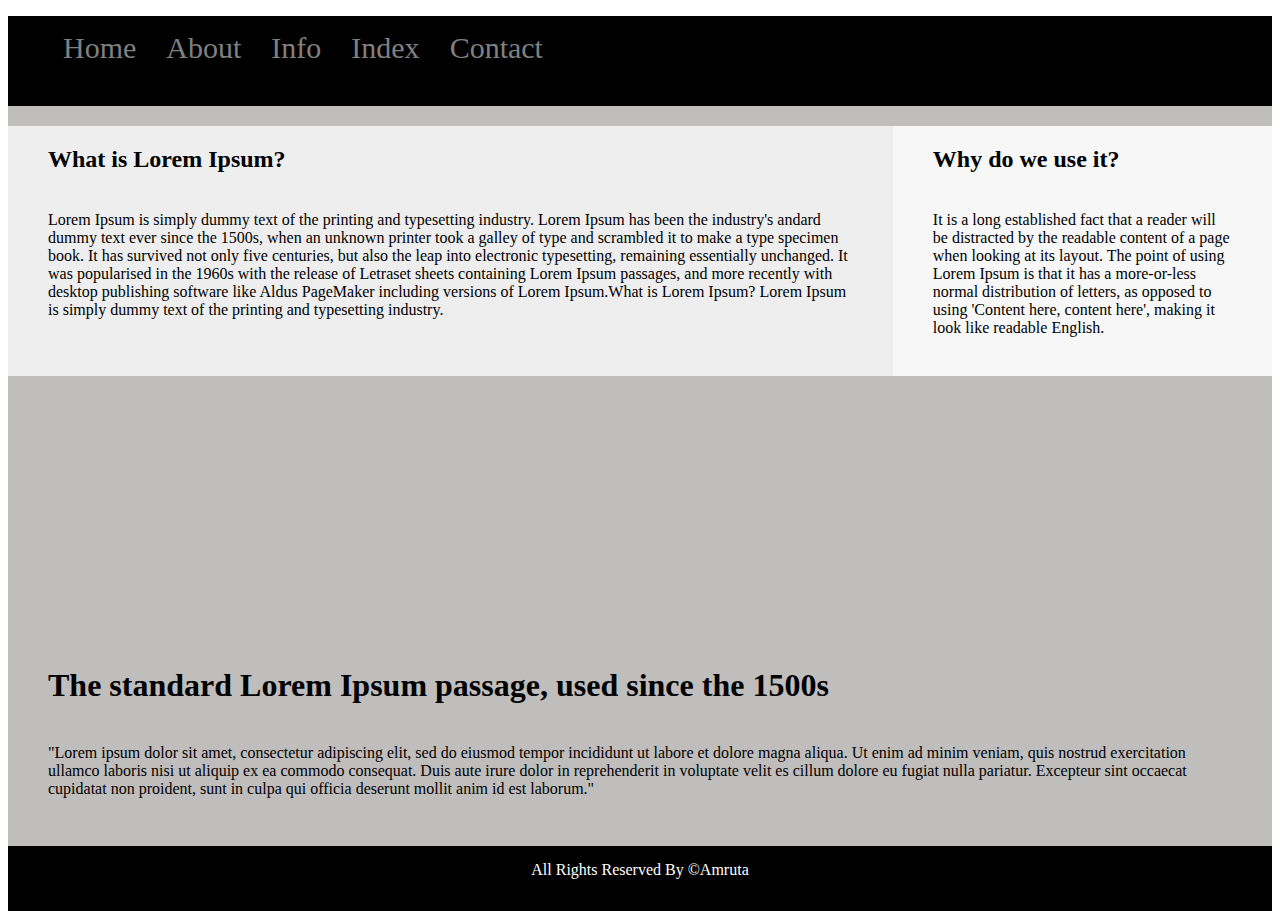
<file: index.html>
<!DOCTYPE html>
<!DOCTYPE html>
<html lang="en">

<head>
    <meta charset="UTF-8">
    <meta http-equiv="X-UA-Compatible" content="IE=edge">
    <meta name="viewport" content="width=device-width, initial-scale=1.0">
    <title>Index Page</title>
    <link rel="icon" href="img/icons8-index-48.png">
    <link rel="stylesheet" href="css/style.css">



</head>

<body>
    <div id="div1">
        <ul>
            <li><a href="Home.html">Home</a></li>
            <li><a href="about.html">About</a></li>
            
            <li><a href="info.html">Info</a></li>
            <li><a href="index.html">Index</a></li>
            <li><a href="contact.html">Contact</a></li>

        </ul>


    </div>

    <!-- <div id="div2">
        div 2
    </div>

    <div id="div3">
        div 3

    </div>

    <div id="div4">
        div 4

    </div> -->
    <div class="indexcontent">
        <div id="div5">
            <blockquote>  <h2>What is Lorem Ipsum?</h2><br>
                Lorem Ipsum is simply dummy text of the printing and typesetting industry. Lorem Ipsum has been the industry's 
                andard dummy text ever since the 1500s, when an unknown printer took a galley of type and 
                scrambled it to make a type specimen book. It has survived not only five centuries, but also 
                the leap into electronic typesetting, remaining essentially unchanged. It was popularised in the 1960s 
                with the release of Letraset sheets containing Lorem Ipsum passages, and more recently with desktop publishing software like Aldus PageMaker including versions of Lorem Ipsum.What is Lorem Ipsum?
                Lorem Ipsum is simply dummy text of the printing and typesetting industry. </blockquote>

        </div>

        <div id="div6">
            <blockquote>
                <h2>Why do we use it?</h2><br>
    It is a long established fact that a reader will be distracted by the readable content of a page when 
    looking at its layout. The point of using Lorem Ipsum is that it has a more-or-less normal distribution 
    of letters, as opposed to using 'Content here, content here', making it look like readable English. 
     </blockquote>
        </div>
    </div>
     <div id="div7">
        <blockquote>  <h1>The standard Lorem Ipsum passage, used since the 1500s </h1> <br>
            "Lorem ipsum dolor sit amet, consectetur adipiscing elit, sed do eiusmod tempor incididunt ut 
            labore et dolore magna aliqua. Ut enim ad minim veniam, quis nostrud exercitation ullamco 
            laboris nisi ut aliquip ex ea commodo consequat. Duis aute irure dolor in reprehenderit 
            in voluptate velit es cillum dolore eu fugiat nulla pariatur. Excepteur sint occaecat cupidatat non proident, 
            sunt in culpa qui officia deserunt mollit anim id est laborum."</blockquote>
            

    </div> 

    <div class="footer">
        All Rights Reserved By ©Amruta
    </div>
</body>

</html>
</file>
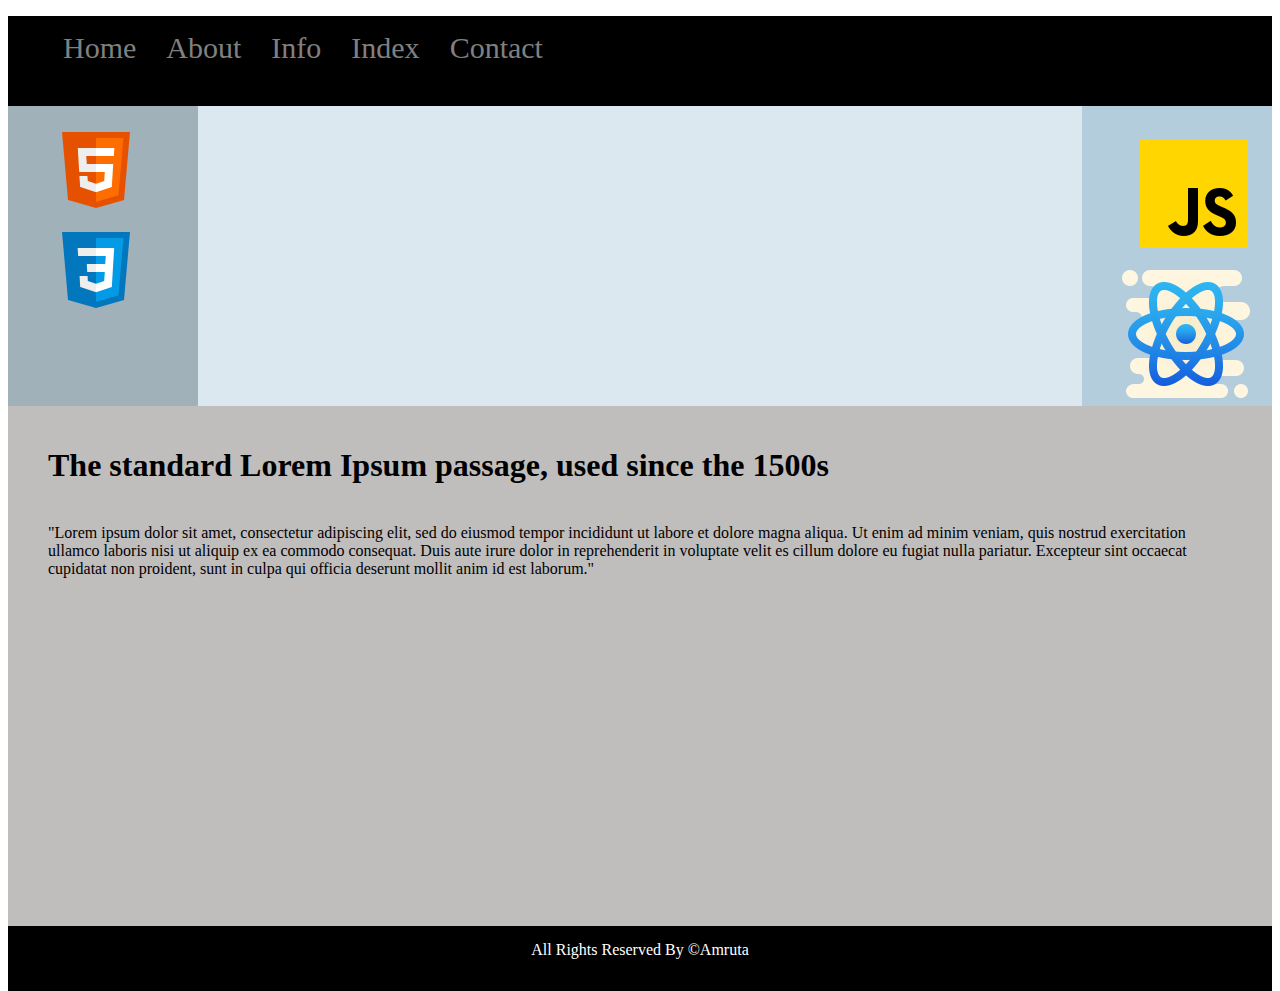
<file: about.html>
<!DOCTYPE html>
<!DOCTYPE html>
<html lang="en">

<head>
    <meta charset="UTF-8">
    <meta http-equiv="X-UA-Compatible" content="IE=edge">
    <meta name="viewport" content="width=device-width, initial-scale=1.0">
    <title>About Page</title>
    <link rel="icon" href="img/icons8-about-30.png">
    <link rel="stylesheet" href="css/style.css">



</head>

<body>
    <div id="div1">
        <ul>
            <li><a href="Home.html">Home</a></li>
            <li><a href="about.html">About</a></li>
           
            <li><a href="info.html">Info</a></li>
            <li><a href="index.html">Index</a></li>
            <li><a href="contact.html">Contact</a></li>
            
        </ul>
        

    </div>

    <div id="div2">
        <blockquote>
            <img src="img/icons8-html-5-96.png" alt="HTML5"> 
            <img src="img/icons8-css3-96.png" alt="CSS3">
        </blockquote>
    </div>

    <div id="div3">
        

    </div>

    <div id="div4">
        <blockquote>
            <img src="img/icons8-javascript-144.png" alt="JAVASCRIPT">
                <img src="img/icons8-react-native-128.png" alt="REACT">
    
        </blockquote>

    </div>

    <!-- <div id="div5">
        div 5

    </div>

    <div id="div6">
        div 6
    </div>-->

    <div class="div7">
        <blockquote>  <h1>The standard Lorem Ipsum passage, used since the 1500s </h1> <br>
            "Lorem ipsum dolor sit amet, consectetur adipiscing elit, sed do eiusmod tempor incididunt ut 
            labore et dolore magna aliqua. Ut enim ad minim veniam, quis nostrud exercitation ullamco 
            laboris nisi ut aliquip ex ea commodo consequat. Duis aute irure dolor in reprehenderit 
            in voluptate velit es cillum dolore eu fugiat nulla pariatur. Excepteur sint occaecat cupidatat non proident, 
            sunt in culpa qui officia deserunt mollit anim id est laborum."</blockquote>
            

    </div>

    <div class="footer">
        All Rights Reserved By ©Amruta 
    </div> 
</body>

</html>
</file>
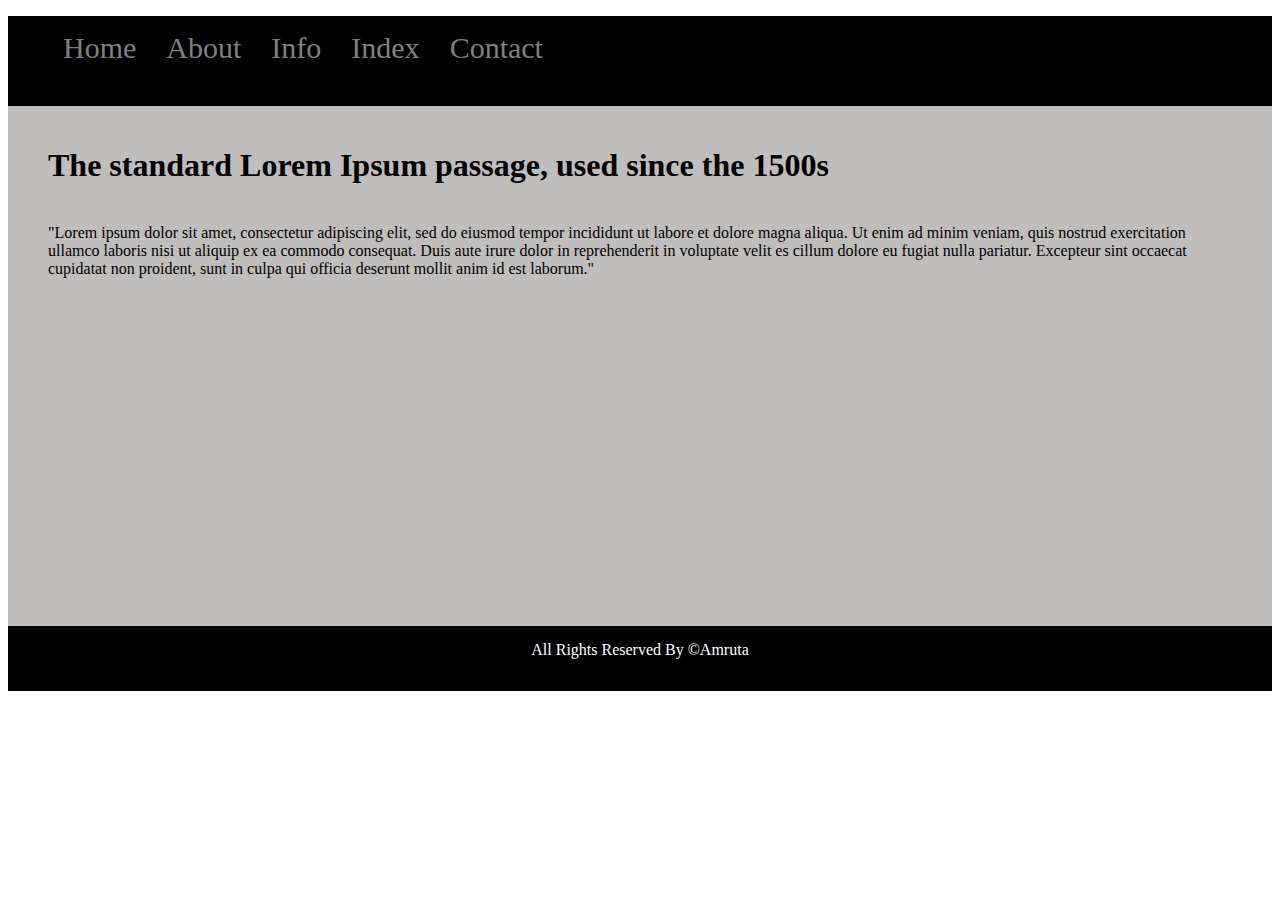
<file: contact.html>
<!DOCTYPE html>
<!DOCTYPE html>
<html lang="en">

<head>
    <meta charset="UTF-8">
    <meta http-equiv="X-UA-Compatible" content="IE=edge">
    <meta name="viewport" content="width=device-width, initial-scale=1.0">
    <title>contact Page</title>
    <link rel="icon" href="img/contact.png">
    <link rel="stylesheet" href="css/style.css">



</head>

<body>
    <div id="div1">
        <ul>
            <li><a href="Home.html">Home</a></li>
            <li><a href="about.html">About</a></li>
            
            <li><a href="info.html">Info</a></li>
            <li><a href="index.html">Index</a></li>
            <li><a href="contact.html">Contact</a></li>
            
        </ul>
        

    </div>

    <!-- <div id="div2">
        div 2
    </div>

    <div id="div3">
        div 3

    </div>

    <div id="div4">
        div 4

    </div>

    <div id="div5">
        div 5

    </div>

    <div id="div6">
        div 6
    </div> -->

    <div class="div7">
        <blockquote>  <h1>The standard Lorem Ipsum passage, used since the 1500s </h1> <br>
            "Lorem ipsum dolor sit amet, consectetur adipiscing elit, sed do eiusmod tempor incididunt ut 
            labore et dolore magna aliqua. Ut enim ad minim veniam, quis nostrud exercitation ullamco 
            laboris nisi ut aliquip ex ea commodo consequat. Duis aute irure dolor in reprehenderit 
            in voluptate velit es cillum dolore eu fugiat nulla pariatur. Excepteur sint occaecat cupidatat non proident, 
            sunt in culpa qui officia deserunt mollit anim id est laborum."</blockquote>
            

    </div>

    <div  class="footer">
        All Rights Reserved By ©Amruta 
    </div>
</body>

</html>
</file>
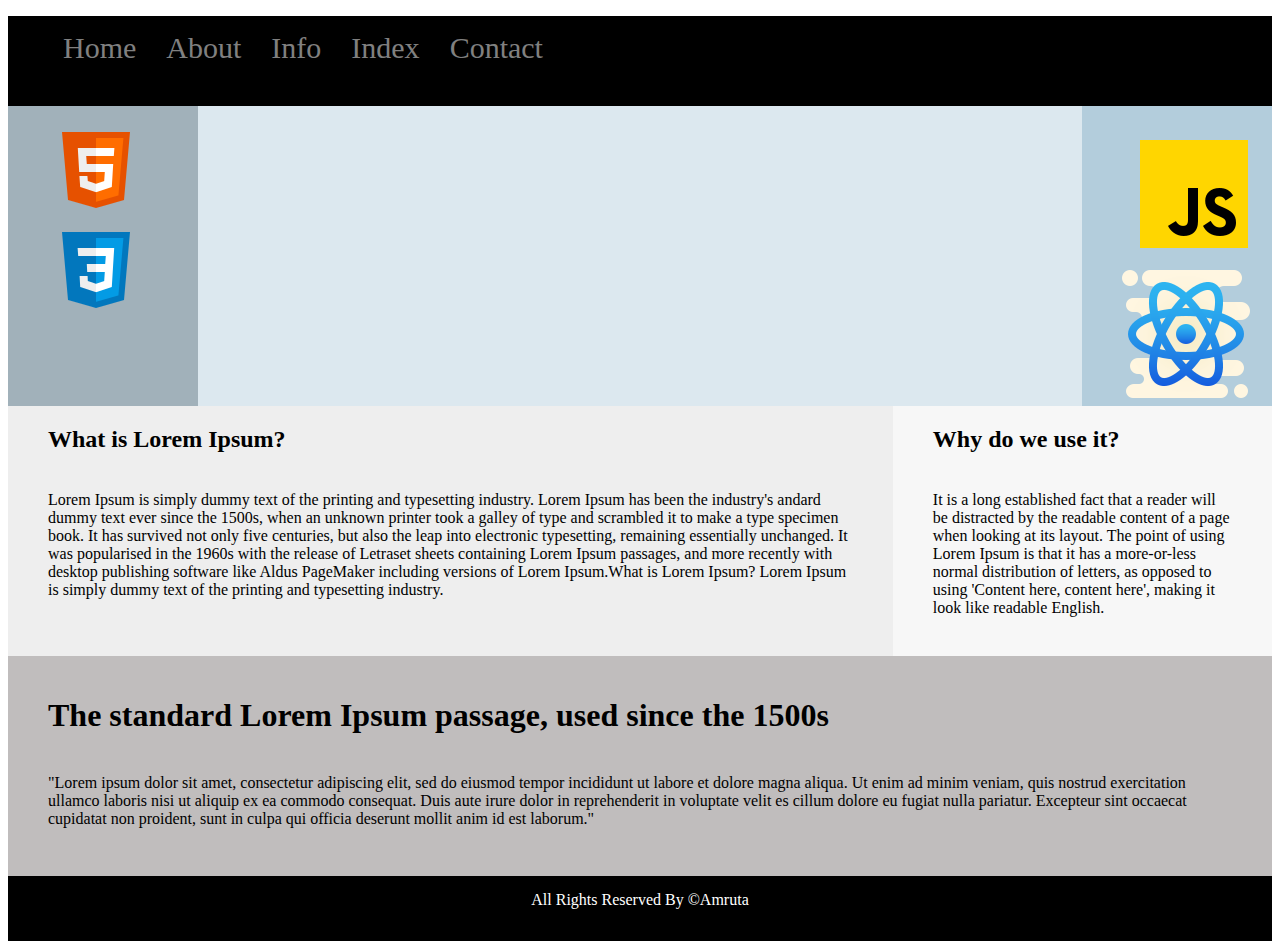
<file: Home.html>
<!DOCTYPE html>
<html lang="en">

<head>
    <meta charset="UTF-8">
    <meta http-equiv="X-UA-Compatible" content="IE=edge">
    <meta name="viewport" content="width=device-width, initial-scale=1.0">
    <title>Home Page</title>
    <link rel="icon" href="img/home.png">
    <link rel="stylesheet" href="css/style.css">



</head>

<body>
    <div id="div1">
        <ul>
            <li><a href="Home.html">Home</a></li>
            <li><a href="about.html">About</a></li>
           
            <li><a href="info.html">Info</a></li>
            <li><a href="index.html">Index</a></li>
            <li><a href="contact.html">Contact</a></li>
            
        </ul>
        

    </div>

    <div id="div2">
        <blockquote>
            <img src="img/icons8-html-5-96.png" alt="HTML5"> 
            <img src="img/icons8-css3-96.png" alt="CSS3">
        </blockquote>
        
    </div>

    <div id="div3">
        <blockquote>
            

           
        </blockquote>

    </div>

    <div id="div4">
    <blockquote>
        <img src="img/icons8-javascript-144.png" alt="JAVASCRIPT">
            <img src="img/icons8-react-native-128.png" alt="REACT">

    </blockquote>

    </div>

    <div id="div5">
     <blockquote>  <h2>What is Lorem Ipsum?</h2><br>
Lorem Ipsum is simply dummy text of the printing and typesetting industry. Lorem Ipsum has been the industry's 
andard dummy text ever since the 1500s, when an unknown printer took a galley of type and 
scrambled it to make a type specimen book. It has survived not only five centuries, but also 
the leap into electronic typesetting, remaining essentially unchanged. It was popularised in the 1960s 
with the release of Letraset sheets containing Lorem Ipsum passages, and more recently with desktop publishing software like Aldus PageMaker including versions of Lorem Ipsum.What is Lorem Ipsum?
Lorem Ipsum is simply dummy text of the printing and typesetting industry. </blockquote>
    </div>

    <div id="div6">
        <blockquote>
            <h2>Why do we use it?</h2><br>
It is a long established fact that a reader will be distracted by the readable content of a page when 
looking at its layout. The point of using Lorem Ipsum is that it has a more-or-less normal distribution 
of letters, as opposed to using 'Content here, content here', making it look like readable English. 
 </blockquote>
    </div>

    <div id="div7">
        <blockquote>  <h1>The standard Lorem Ipsum passage, used since the 1500s </h1> <br>
"Lorem ipsum dolor sit amet, consectetur adipiscing elit, sed do eiusmod tempor incididunt ut 
labore et dolore magna aliqua. Ut enim ad minim veniam, quis nostrud exercitation ullamco 
laboris nisi ut aliquip ex ea commodo consequat. Duis aute irure dolor in reprehenderit 
in voluptate velit es cillum dolore eu fugiat nulla pariatur. Excepteur sint occaecat cupidatat non proident, 
sunt in culpa qui officia deserunt mollit anim id est laborum."</blockquote>

    </div>

    <div id="div8">
        All Rights Reserved By ©Amruta 
    </div>
</body>

</html>
</file>
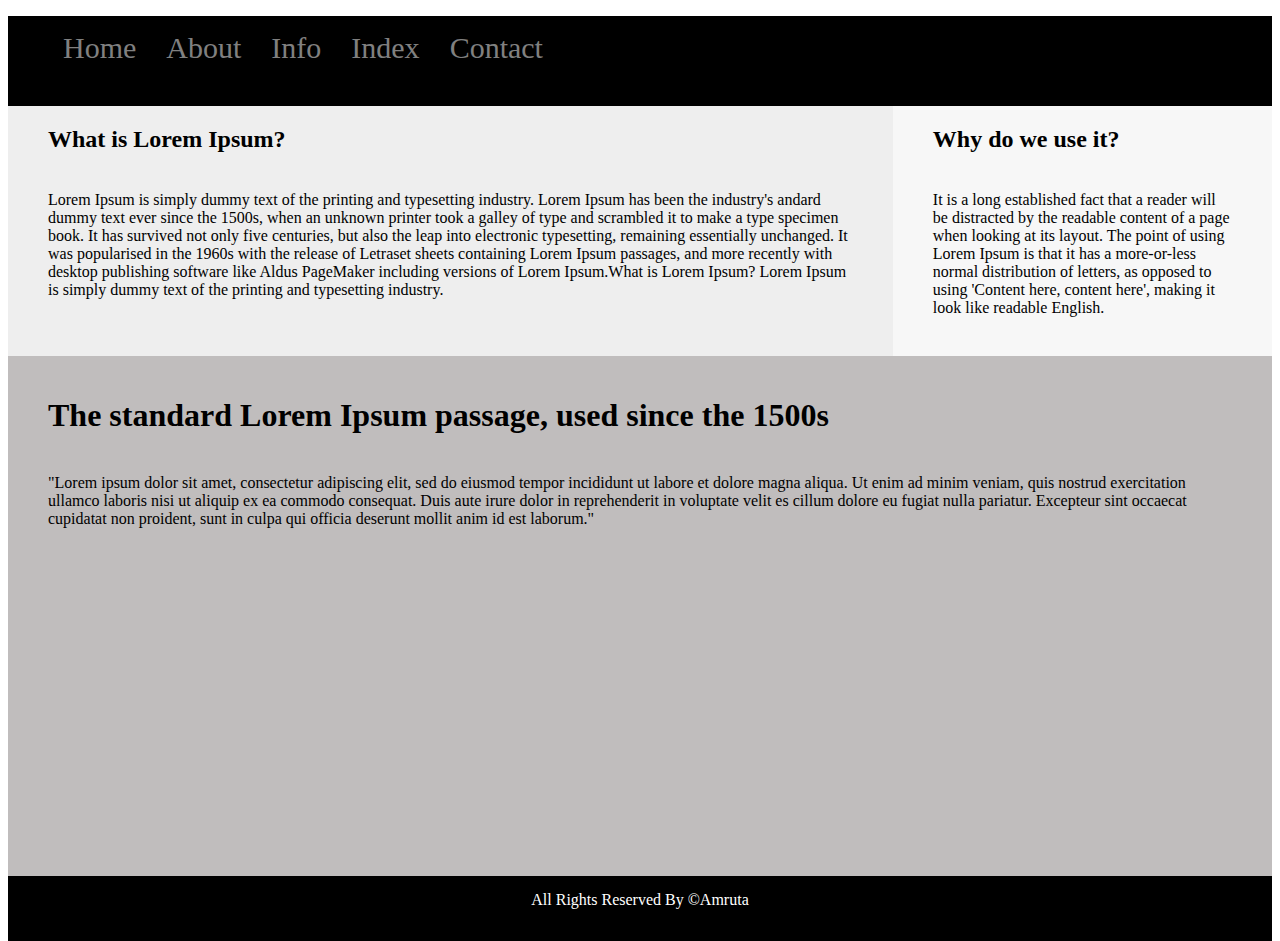
<file: info.html>
<!DOCTYPE html>
<!DOCTYPE html>
<html lang="en">

<head>
    <meta charset="UTF-8">
    <meta http-equiv="X-UA-Compatible" content="IE=edge">
    <meta name="viewport" content="width=device-width, initial-scale=1.0">
    <title>Info Page</title>
    <link rel="icon" href="img/info.png">
    <link rel="stylesheet" href="css/style.css">



</head>

<body>
    <div id="div1">
        <ul>
            <li><a href="Home.html">Home</a></li>
            <li><a href="about.html">About</a></li>
            
            <li><a href="info.html">Info</a></li>
            <li><a href="index.html">Index</a></li>
            <li><a href="contact.html">Contact</a></li>
            
        </ul>
        

    </div>

    <!-- <div id="div2">
        div 2
    </div>

    <div id="div3">
        div 3

    </div>

    <div id="div4">
        div 4

    </div> -->

    <div id="div5">
        <blockquote><h2>What is Lorem Ipsum?</h2> <br>
     
            Lorem Ipsum is simply dummy text of the printing and typesetting industry. Lorem Ipsum has been the industry's 
            andard dummy text ever since the 1500s, when an unknown printer took a galley of type and 
            scrambled it to make a type specimen book. It has survived not only five centuries, but also 
            the leap into electronic typesetting, remaining essentially unchanged. It was popularised in the 1960s 
            with the release of Letraset sheets containing Lorem Ipsum passages, and more recently with desktop publishing software like Aldus PageMaker including versions of Lorem Ipsum.What is Lorem Ipsum?
            Lorem Ipsum is simply dummy text of the printing and typesetting industry. </blockquote>

    </div>

    <div id="div6">
        <blockquote>
            <h2>Why do we use it?</h2><br>
It is a long established fact that a reader will be distracted by the readable content of a page when 
looking at its layout. The point of using Lorem Ipsum is that it has a more-or-less normal distribution 
of letters, as opposed to using 'Content here, content here', making it look like readable English. 
 </blockquote>
    </div>

    <div class="div7">
        <blockquote>  <h1>The standard Lorem Ipsum passage, used since the 1500s </h1> <br>
            "Lorem ipsum dolor sit amet, consectetur adipiscing elit, sed do eiusmod tempor incididunt ut 
            labore et dolore magna aliqua. Ut enim ad minim veniam, quis nostrud exercitation ullamco 
            laboris nisi ut aliquip ex ea commodo consequat. Duis aute irure dolor in reprehenderit 
            in voluptate velit es cillum dolore eu fugiat nulla pariatur. Excepteur sint occaecat cupidatat non proident, 
            sunt in culpa qui officia deserunt mollit anim id est laborum."</blockquote>
            

    </div>

    <div  class="footer">
        All Rights Reserved By ©Amruta 
    </div>
</body>

</html>
</file>
<file: css/style.css>
#div1 {
    width: 100%;
    height: 90px;
    background-color: black;
  
    
    
}
ul li {
    display: block;
    float: left;
   
    text-align:center;
    font-size: 30px;
    padding: 15px;
}
a{
    text-decoration-line: none;
    color: #808080;
}
a:hover{
   color:whitesmoke;
    
    border: 5px solid rgb(216, 228, 233);
    border-radius:  20px 0px 20px 0px;
    padding: auto;

    
}
#div2 {
    width: 15%;
    height: 300px;
    background-color: #A1B1BA;
    float: left;

}
 
#div3 {
    width: 70%;
    height: 300px;
    background-color:#DCE8EF;
    float: left;

}

#div4 {
    width: 15%;
    height: 300px;
    background-color:#B3CDDC;
    float: left;
}

#div5{
    width: 70%;
    height: 250px;
    background-color:#eeeeee;
    clear: both;
    float: left;

}
#div6{
    width: 30%;
    height: 250px;
    background-color:#f7f7f7;
    float: left;

}
#div7{
    width: 100%;
    height: 200px;
    background-color:rgb(192, 189, 189);
    clear: both;
    float: left;
    padding-top: 20px;


}#div8{
    width: 100%;
    height: 50px;
    padding-top: 15px;
    text-align: center;
    background-color: black;
    color: white;
    clear: both;
    float: left;
    /* bottom: 0%;
 
    margin-top: 100px; */

   
/*     
    bottom: 0;
  
    width: 100%;
    height: 50PX;
    background-color:black;
     color: white;
     text-align: center; */
    /* bottom: 0%;
    width: 100%;
    height: 50px;
    background-color: black;
    color: white;
    clear: both;
    text-align: center;
    padding: 10px;
    margin-right: 20px;6
    float: left;
    */
} 
.div7{
    width: 100%;
    height:500px;
    background-color:rgb(192, 189, 189);
    clear: both;
    padding-top: 20px;
  
  

}
.indexcontent{
    height: 500px;
    background-color:rgb(192, 189, 189);
    padding-top: 20px;
}
.footer{
    width: 100%;
    height: 50px;
    padding-top: 15px;
    text-align: center;
    background-color: black;
    color: white;
    clear: both;
    float: left;

}
</file>
